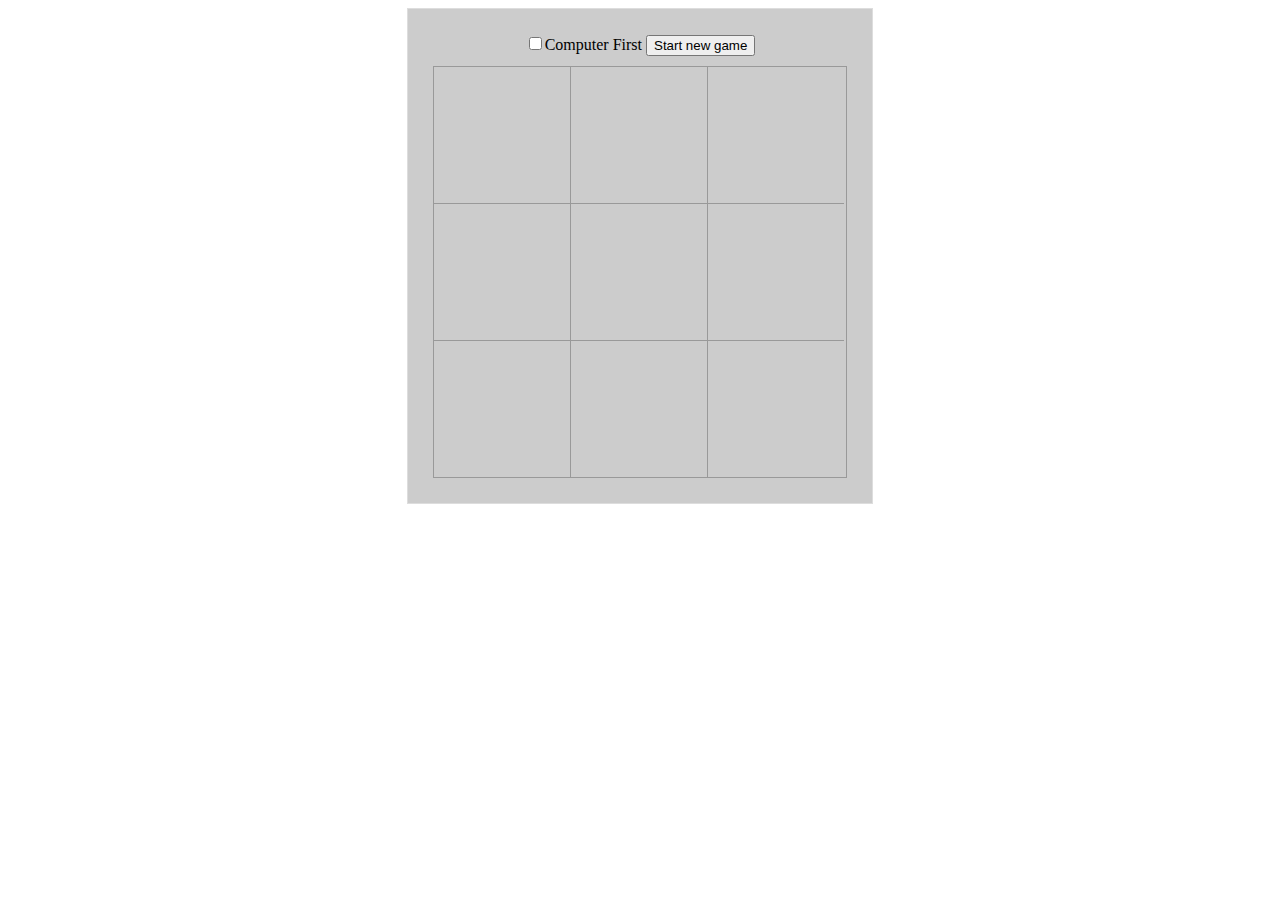
<file: index.html>
<!DOCTYPE html>
<html ng-app="tictactoeApp">
<head>
    <title>TicTacToe</title>
    <link rel=stylesheet href="css/style.css" />
    <script src="js/lib/angular/angular.min.js"></script>
    <script src="js/tictactoe/game.js"></script>
    <script src="js/tictactoe/board.js"></script>
    <script src="js/tictactoe/player.js"></script>
    <script src="js/app.js"></script>
    <script src="js/controllers/game_controller.js"></script>
</head>
<body>
	<div ng-view></div>
</body>
</html>
</file>
<file: css/style.css>
.wrapper{
	margin:0px auto;
	text-align:center;
	background:#ccc;
	border:1px solid #ddd;
	padding:25px;
	width:414px;
}
.action-bar{
	margin-bottom:10px;
}
.status-bar{
	margin-top:10px;
	height:25px;
	line-height:25px;
	font-weight:bold;
	border:1px dashed black;
}
.board{
	box-shadow(0 3px 7px rgba(0,0,0,1));
	border: 1px solid #999;
	margin:0px auto;
}
.row{
	display:table-row;
}
.col{
	width:136px;
	height:136px;
	display:table-cell;
	background-color:#ccc;
	border-bottom:1px solid #999;
	border-right:1px solid #999;
	cursor:pointer;
}
.col .symbol{
	font-size:84px;
	line-height: 136px;
	color:#999;
}
.col .symbol.won{
	color:green;
    animation: shake 400ms ease-in-out;
}
@keyframes shake {
  0% {transform: translateX(0);}
  12.5% {transform: translateX(-6px) rotateY(-5deg)}
  37.5% {transform: translateX(5px) rotateY(4deg)}
  62.5% {transform: translateX(-3px) rotateY(-2deg)}
  87.5% {transform: translateX(2px) rotateY(1deg)}
  100% {transform: translateX(0)}
}
.col:last-child{
	border-top:0;
	border-right:0;
}
.row:last-child > .col{
	border-bottom:0;
}
</file>
